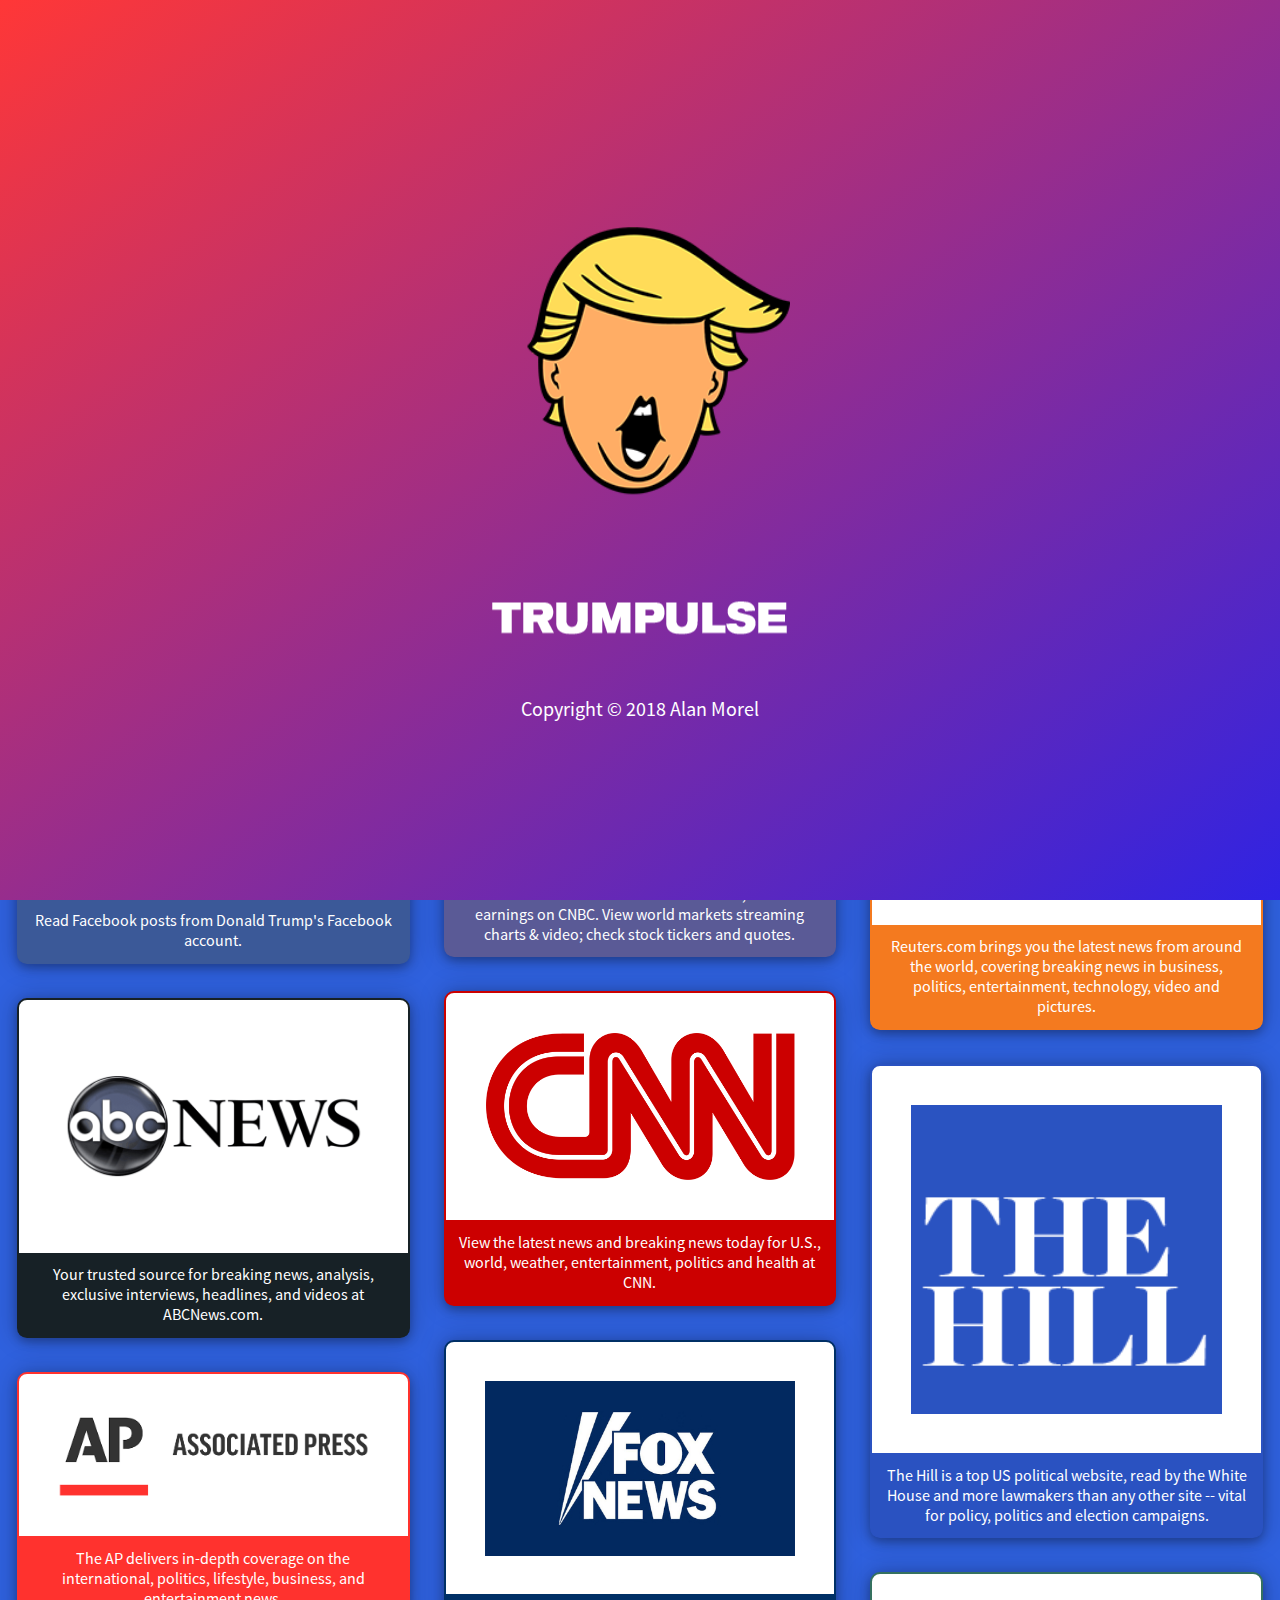
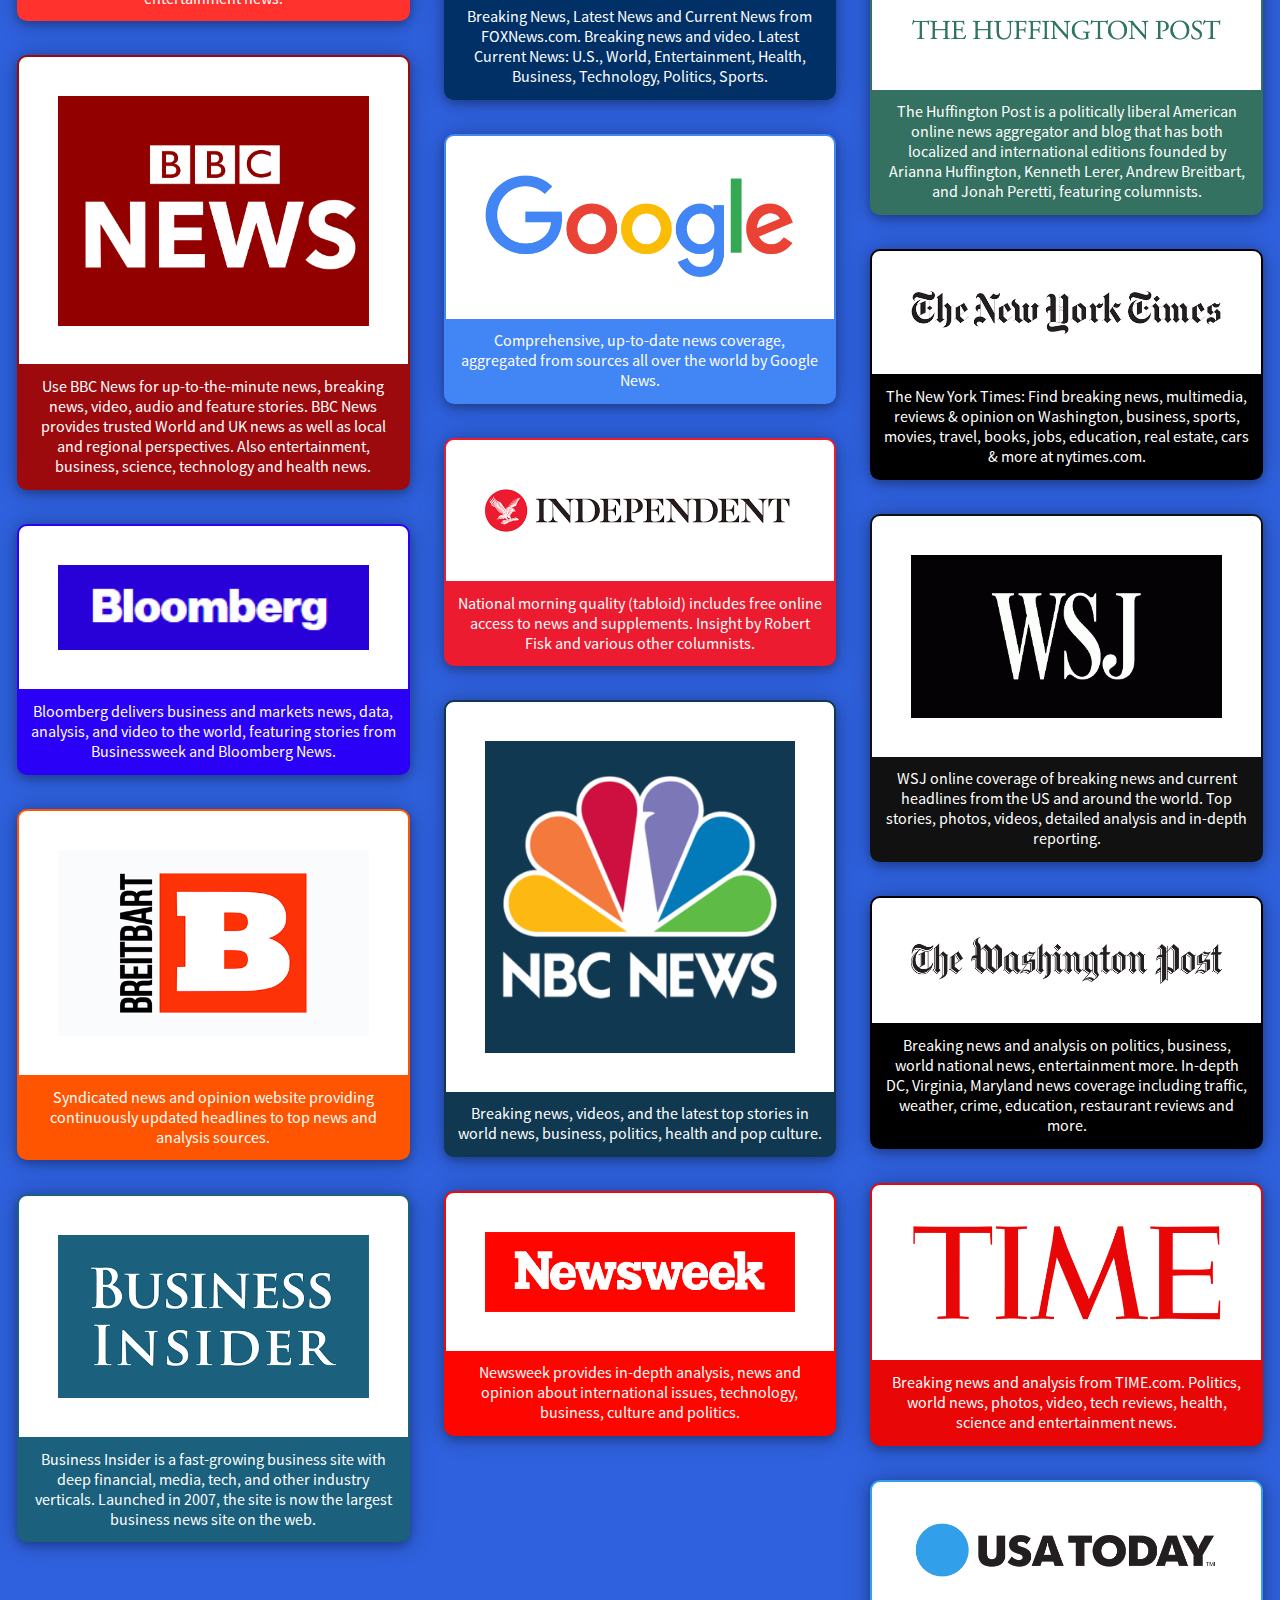
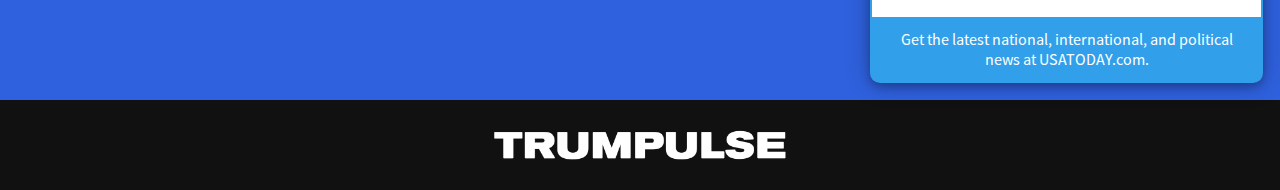
<file: index.html>
<!DOCTYPE html>
<html lang="en" ng-app="trumpulseApp">

<head>
    <meta charset="UTF-8">
    <title>Trumpulse</title>
    <link rel="stylesheet" type="text/css" href="stylesheets/app.css">
    <meta name="viewport" content="width=device-width, initial-scale=1, maximum-scale=1, user-scalable=0">
    <link rel="icon" href="images/favicon.ico" type="image/x-icon" />
</head>

<body draggable="false">
    <ul class="navigation">
        <img src="images/navheader.png" />
        <li><a href="#main">Home</a></li>
        <li id="about"><a>About</a></li>
        <li id="credits"><a>Credits</a></li>
        <li><a target="_blank" href="https://newsapi.org/">News API</a></li>
        <img src="images/alanmorel.png" />
        <li><a target="_blank" href="http://alanmorel.com/">Personal Website</a></li>
        <li><a target="_blank" href="https://github.com/AlanMorel/trumpulse">GitHub</a></li>
        <li><a target="_blank" href="https://www.linkedin.com/in/alanmorel">LinkedIn</a></li>
        <li><a target="_blank" href="https://twitter.com/SharpAceX/">Twitter</a></li>
    </ul>
    <input type="checkbox" id="trigger" class="trigger" />
    <label for="trigger"></label>
    <div class="splash">
        <div class="splash-content">
            <img src="images/trump.png" />
            <img src="images/navheader.png" />
            <div class="copyright">Copyright &copy; 2018 Alan Morel</div>
        </div>
    </div>
    <div class="modal" id="about-modal">
        <div class="modal-content about">
            <img src="images/trump.png" />
            <p class="modal-header">Trumpulse</p>
            <p class="modal-text">Written in HTML, CSS and JavaScript by Alan Morel.</p>
            <p class="modal-text">Information last updated <span id="last-update"></span>.</p>
            <div class="close">OK</div>
        </div>
    </div>
    <div class="modal" id="credits-modal">
        <div class="modal-content credits">
            <img src="images/credits.png" />
            <p class="modal-header">Credits</p>
            <div class="modal-text">
                <div>Divina Li: Motivation and ideas.</div>
                <div>Austin: Server-side help and optimization.</div>
            </div>
            <div class="close">OK</div>
        </div>
    </div>
    <div class="site-wrap">
        <div class="header">
            <a href="#main">
                <img src="images/topheader.png" />
            </a>
        </div>
        <div class="prompt">&nbsp;</div>
        <div class="main" ng-view></div>
        <div class="footer">
            <a href="#main">
                <img src="images/topheader.png" />
            </a>
        </div>
    </div>
    <script>
        var splash = document.querySelector(".splash");
        if (location.hash) {
            splash.style.display = "none";
        } else {
            window.location.href = "#main";
            setTimeout(function() {
                splash.style.opacity = "0";
            }, 3000);
            setTimeout(function() {
                splash.style.display = "none";
            }, 3500);
        }
    </script>
    <script src="http://alanmorel.com/trumpulse/data.php"></script>
    <script src="javascript/angular.js"></script>
    <script src="javascript/angular-route.js"></script>
    <script src="javascript/angular-resource.js"></script>
    <script src="javascript/angular-animate.js"></script>
    <script src="javascript/angular-css.js"></script>
    <script src="javascript/sources.js"></script>
    <script src="javascript/app.js"></script>
</body>

</html>
</file>
<file: stylesheets/app.css>
.ng-enter {
    transition: 1s;
    opacity: 0;
    transform: translateZ(0);
}

.ng-enter-active {
    opacity: 1;
}

@font-face {
    font-family: "ssp-normal";
    src: url("../fonts/ssp-normal.otf") format("opentype");
}

@font-face {
    font-family: "ssp-bold";
    src: url("../fonts/ssp-bold.otf") format("opentype");
}

.main {
    min-height: 80vh;
}

img {
    vertical-align: middle;
    user-select: none;
    border: none;
    height: auto;
}

a {
    color: white;
    text-align: center;
    text-decoration: none;
    cursor: pointer;
    display: grid;
    margin: 0;
    padding: 0;
}

body {
    color: white;
    margin: 0;
    min-width: 320px;
    font-family: "ssp-normal";
    overflow-x: hidden;
    background-color: #111;
    user-select: none;
}

.header {
    height: 60px;
    background-color: brown;
    display: flex;
    align-items: center;
    justify-content: center;
    text-align: center;
}

.header img, .footer img {
    max-width: 60%;
    max-height: 50px;
    margin: auto;
}

.prompt {
    font-size: 16px;
    text-transform: uppercase;
    background-color: #882222;
    text-align: center;
    padding: 10px;
    font-family: "ssp-bold";
}

.navigation img {
    width: 200px;
    padding: 25px;
}

.splash {
    background: linear-gradient(to bottom right, #ff3737, #2f23e3);
    width: 100%;
    position: fixed;
    z-index: 2;
    display: block;
    height: 100%;
    transition: opacity 0.5s;
    text-align: center;
}

.splash-content {
    position: relative;
    top: 50%;
    left: 50%;
    transform: translate(-50%, -50%);
    max-width: 600px;
}

.splash img {
    width: 50%;
    padding: 5%;
}

.modal {
    display: none;
    position: fixed;
    width: 100%;
    height: 100%;
    overflow: auto;
    background-color: rgba(0, 0, 0, 0.5);
    z-index: 1;
}

.credits {
    background-color: #299231;
    border: 2px solid #19632c;
}

.about {
    background-color: #e33123;
    border: 2px solid #ad2318;
}

.modal-content {
    margin: auto;
    width: 90%;
    position: fixed;
    top: 50%;
    left: 50%;
    transform: translate(-50%, -50%);
    text-align: center;
    padding-top: 20px;
}

.modal-content img {
    width: 25%;
}

.close {
    color: white;
    float: right;
    font-size: 18px;
    font-weight: bold;
    width: 80%;
    text-align: right;
    padding: 5% 10%;
    margin-top: 5%;
    text-decoration: none;
    cursor: pointer;
}

.about .close {
    background-color: #d02d20;
}

.credits .close {
    background-color: #1e7725;
}

.about .close:hover, .about .close:focus {
    color: black;
    background-color: #bf291d;
}

.credits .close:hover, .credits .close:focus {
    color: black;
    background-color: #1b6320;
  }

.modal-header {
    font-size: 6vw;
    font-family: "ssp-bold";
    margin: 1rem;
}

.modal-text {
    font-size: 3vw;
    padding: 0 5%;
}

.footer {
    height: 10vh;
    background-color: #111;
    text-align: center;
    display: flex;
    align-items: center;
    justify-content: center;
}

.copyright {
    font-size: 4vw;
}

@media only screen and (min-width: 600px) {
    .source {
        display: inline-block;
        vertical-align: top;
        border-radius: 10px;
    }
    .source-desc {
        font-size: 14px;
        border-bottom-left-radius: 4px;
        border-bottom-right-radius: 4px;
    }
    .prompt {
        font-size: 24px;
    }
    .modal-content {
        width: 65%;
    }
    .modal-header {
        font-size: 48px;
    }
    .modal-text {
        font-size: 18px;
    }
    .close {
        color: white;
        float: right;
        font-size: 28px;
    }
    .copyright {
        font-size: 20px;
    }
}

@media only screen and (min-width: 800px) {
    .modal-content {
        width: 50%;
    }
    .title {
        font-size: 4vw;
    }
}

@media only screen and (min-width: 1200px) {
    .modal-content {
        width: 40%;
    }
}

.navigation {
    position: absolute;
    z-index: 0;
    margin: 0;
    padding: 0;
    overflow: auto;
    height: 100%;
}

.navigation li {
    width: 250px;
    border-top: 1px solid #111;
    border-bottom: 1px solid black;
}

.navigation li a {
    display: block;
    padding: 1em;
    background: linear-gradient(135deg, rgba(0, 0, 0, 0) 0%, rgba(0, 0, 0, 0.65) 100%);
    color: white;
    font-size: 1.2em;
    text-decoration: none;
    transition: color 0.2s, background 0.5s;
}

.navigation li a:hover {
    color: #c74438;
    background: linear-gradient(135deg, rgba(0, 0, 0, 0) 0%, rgba(75, 20, 20, 0.65) 100%);
}

.site-wrap {
    height: 100%;
    background-color: #2f61de;
    position: relative;
    top: 0;
    left: 0;
    z-index: 0;
}

.trigger {
    position: absolute;
    clip: rect(0, 0, 0, 0);
}

label[for="trigger"] {
    position: absolute;
    left: 15px;
    top: 15px;
    z-index: 1;
    height: 30px;
    width: 30px;
    cursor: pointer;
    background-image: url("../images/open.svg");
    background-size: contain;
}

.trigger+label, .site-wrap {
    transition: left 0.5s, background-color 0.5s;
    transform: translateZ(0);
}

.trigger:checked+label {
    left: 265px;
    background-image: url("../images/close.svg");
}

.trigger:checked~.site-wrap {
    left: 250px;
    box-shadow: 0 0 5px 5px rgba(0, 0, 0, 0.5);
}
</file>
